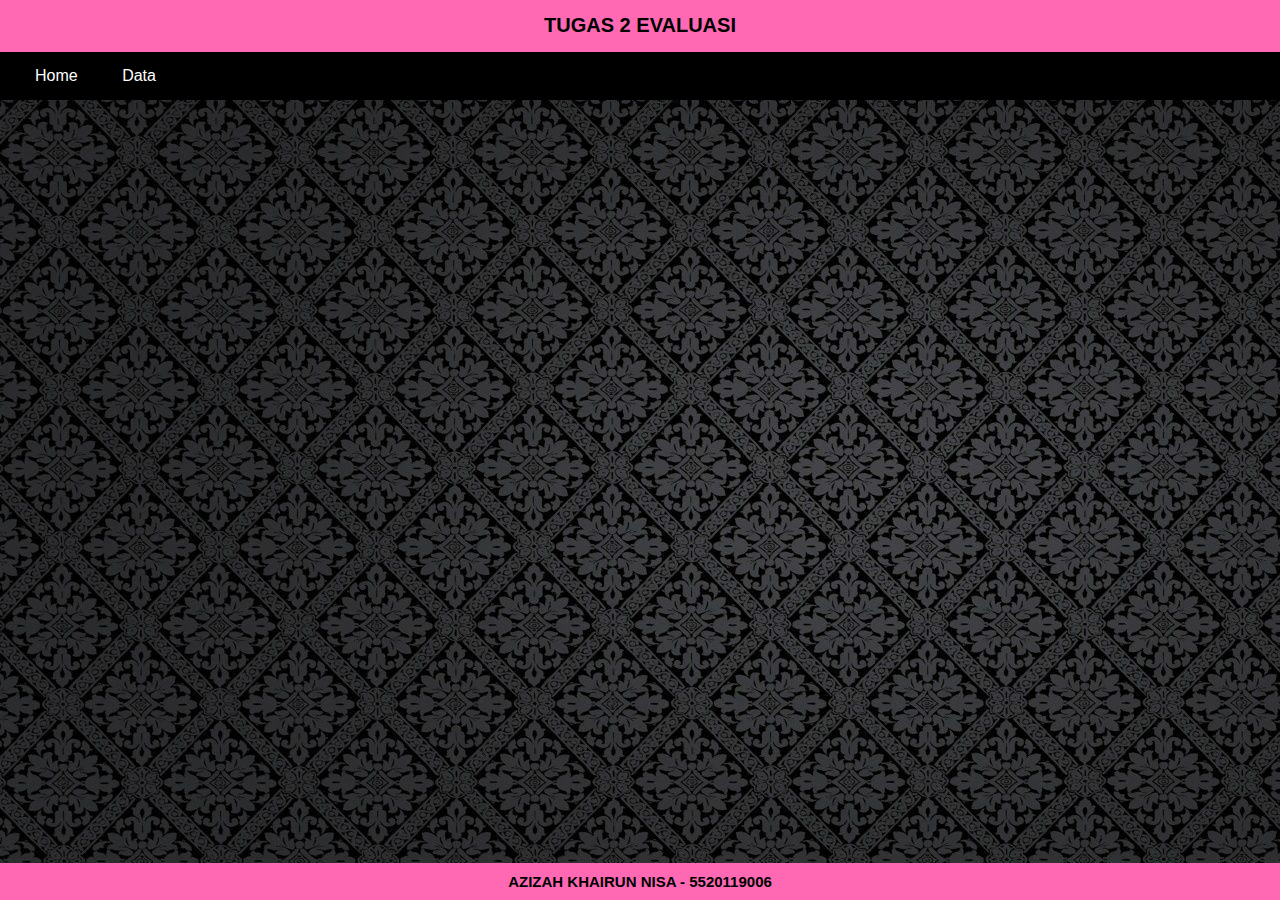
<file: index.html>
<!DOCTYPE html>
<html>

<head>
	<title>Tugas 2 - Evaluasi</title>
	<link rel="stylesheet" type="text/css" href="assets/css/style.css">
</head>

<body>
	<header>
		<h1>TUGAS 2 EVALUASI</h1>
	</header>
	<nav>
		<a href="home.html" target="content-frame">Home</a>
		<a href="data.html" target="content-frame">Data</a>
	</nav>
	<section class="content">
		<iframe name="content-frame" width="100%" height="100%" class="content-frame" style="border:none;"></iframe>
	</section>
	<footer>
		<div class="footer">
			<strong>AZIZAH KHAIRUN NISA - 5520119006</strong>
		</div>
	</footer>
</body>

</html>
</file>
<file: assets/css/style.css>
html, body{
	background-image: url(../img/background-page.jpg);
	font-family: arial;
	height:100%;
	margin: 0;
}

header{
	background-color: hotpink;
	font-size: 10px;
	font-style: bold;
	padding: 1px;
	text-align: center;
}

nav{
	background-color: black;
	padding: 15px;
}

nav a{
	color: white;
	margin: 10px;
	text-decoration: none;
	padding: 10px;
	border-radius: 5px;
}

nav a:hover{
	background-color: hotpink;
	color: black;
	margin: 10px;
	padding: 10px;
}

footer{
	position:absolute;
	bottom:0;
	width:100%;
	height:-30px;   
}

.content{
  height: 85%;
}

.footer{
	background-color: hotpink;
	padding: 10px;
	text-align: center;
	font-size: 15px;	
}

.satu{
	text-align: left;

}
p{
	text-align: center;
	padding: 2px;
}

th{
	background-color: hotpink;
	color: black;
}

tr{
	background-color: grey;
}

th, td {
  padding: 15px;
  text-align: center;

}

h2{
	color: white;
}
p{
	color: white;

}
table{
	color: white;
}

body, h1,h2,p,td,span{
	font-family: arial, helvetica, sans-serif;
}
</file>
